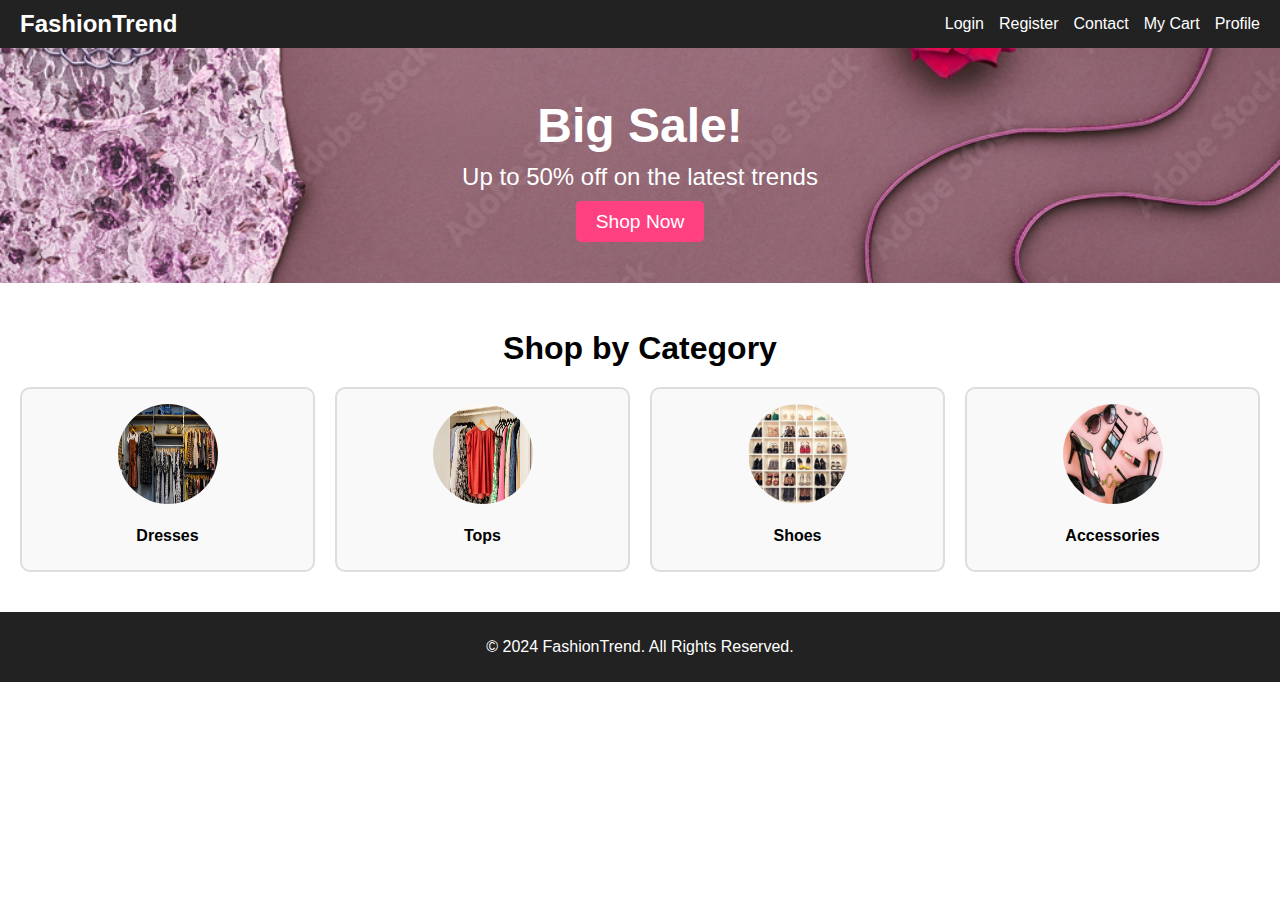
<file: index.html>
<!DOCTYPE html>
<html lang="en">
<head>
    <meta charset="UTF-8">
    <meta name="viewport" content="width=device-width, initial-scale=1.0">
    <title>Women's Fashion Sale</title>
    <link rel="stylesheet" href="/Style.Css">
</head>
<body>
    <header>
        <div class="logo">FashionTrend</div>
        <nav>
            <ul>
                <li><a href="/Login.html">Login</a></li>
                <li><a href="/Register.html">Register</a></li>
                <li><a href="/Contact.html">Contact</a></li>
                <li><a href="/MyCart.html">My Cart</a></li>
                <li><a href="/Profile.html">Profile</a></li>
            </ul>
        </nav>
    </header>
    <section class="hero">
        <div class="hero-content">
            <h1>Big Sale!</h1>
            <p>Up to 50% off on the latest trends</p>
            <a href="#" class="btn">Shop Now</a>
        </div>
    </section>
    <section class="categories">
        <h2>Shop by Category</h2>
        <div class="category-grid">
            <button class="category">
                <img src="/Clothes.jpg" alt="Dresses">
                <h3>Dresses</h3>
            </button>
            <button class="category">
                <img src="/Tops.jpg" alt="Tops">
                <h3>Tops</h3>
            </button>
            <button class="category">
                <img src="/Shoes.jpg" alt="Shoes">
                <h3>Shoes</h3>
            </button>
            <button class="category">
                <img src="/Accessories.jpg" alt="Accessories">
                <h3>Accessories</h3>
            </button>
        </div>
    </section>
    <footer>
        <p>&copy; 2024 FashionTrend. All Rights Reserved.</p>
    </footer>
</body>
</html>
</file>
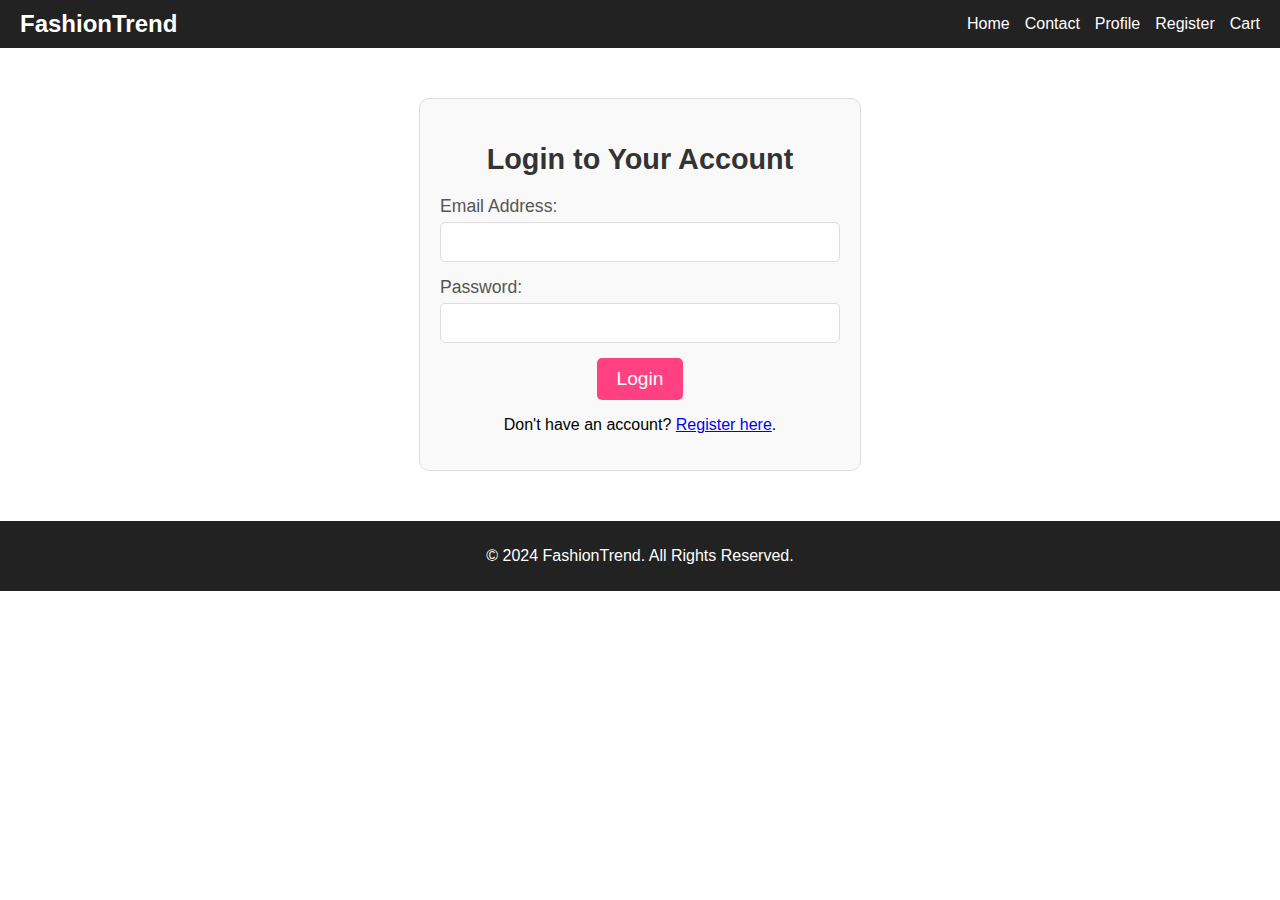
<file: Login.html>
<!DOCTYPE html>
<html lang="en">
<head>
    <meta charset="UTF-8">
    <meta name="viewport" content="width=device-width, initial-scale=1.0">
    <title>Login - FashionTrend</title>
    <link rel="stylesheet" href="/Style.Css">
</head>
<body>
    <header>
        <div class="logo">FashionTrend</div>
        <nav>
            <ul>
                <li><a href="/index.html">Home</a></li>
                <li><a href="/Contact.html">Contact</a></li>
                <li><a href="/Profile.html">Profile</a></li>
                <li><a href="/Register.html">Register</a></li>
                <li><a href="/MyCart.html">Cart</a></li>
            </ul>
        </nav>
    </header>
    
    <section class="login">
        <h2>Login to Your Account</h2>
        <form action="#" method="post">
            <div class="form-group">
                <label for="email">Email Address:</label>
                <input type="email" id="email" name="email" required>
            </div>
            <div class="form-group">
                <label for="password">Password:</label>
                <input type="password" id="password" name="password" required>
            </div>
            <button type="submit" class="btn">Login</button>
        </form>
        <p>Don't have an account? <a href="/Register.html">Register here</a>.</p> 
    </section>
    <footer>
        <p>&copy; 2024 FashionTrend. All Rights Reserved.</p>
    </footer>
    <script src="/Validation.js"></script>
</body>
</html>
</file>
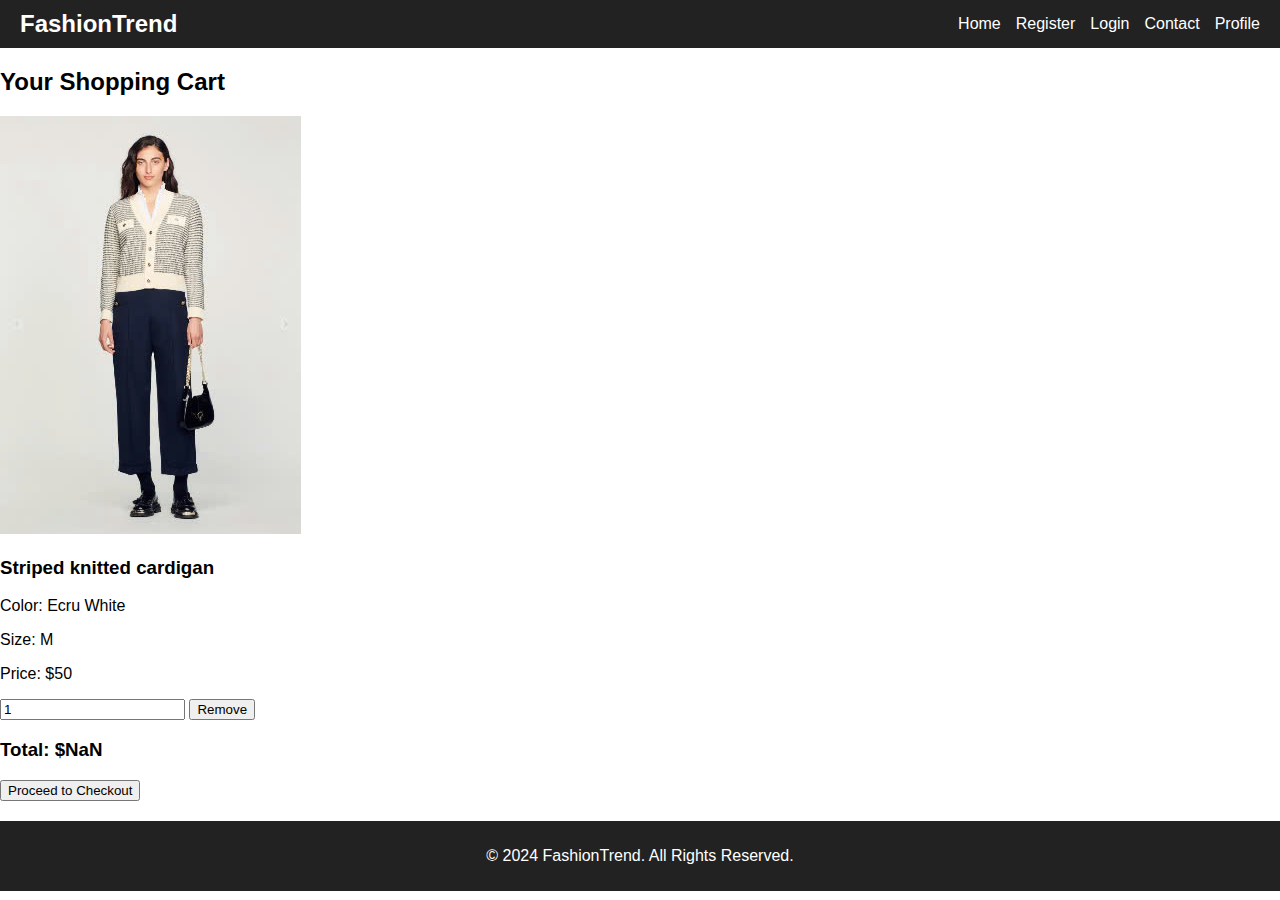
<file: MyCart.html>
<!DOCTYPE html>
<html lang="en">
<head>
    <meta charset="UTF-8">
    <meta name="viewport" content="width=device-width, initial-scale=1.0">
    <title>My Cart - FashionTrend</title>
    <link rel="stylesheet" href="/Style.Css">
</head>
<body>
    <header>
        <div class="logo">FashionTrend</div>
        <nav>
            <ul>
                <li><a href="/index.html">Home</a></li>
                <li><a href="/Register.html">Register</a></li>
                <li><a href="/Login.html">Login</a></li>
                <li><a href="/Contact.html">Contact</a></li>
                <li><a href="/Profile.html">Profile</a></li> 
            </ul>
        </nav>
    </header>

    <section class="cart">
        <h2>Your Shopping Cart</h2>
        
        <div class="cart-item">
            <img src="/path-to-image.jpg" alt="Product Image">
            <div class="item-details">
                <h3>Striped knitted cardigan</h3>
                <p>Color: Ecru White</p>
                <p>Size: M</p>
                <p>Price: $50</p>
                <input type="number" value="1" min="1" class="quantity">
                <button class="remove-btn">Remove</button>
            </div>
        </div>

        <div class="cart-summary">
            <h3>Total: $50</h3>
            <button class="checkout-btn">Proceed to Checkout</button>
        </div>
    </section>

    <footer>
        <p>&copy; 2024 FashionTrend. All Rights Reserved.</p>
    </footer>
    <script src="/Validation.js"></script>
</body>
</html>
</file>
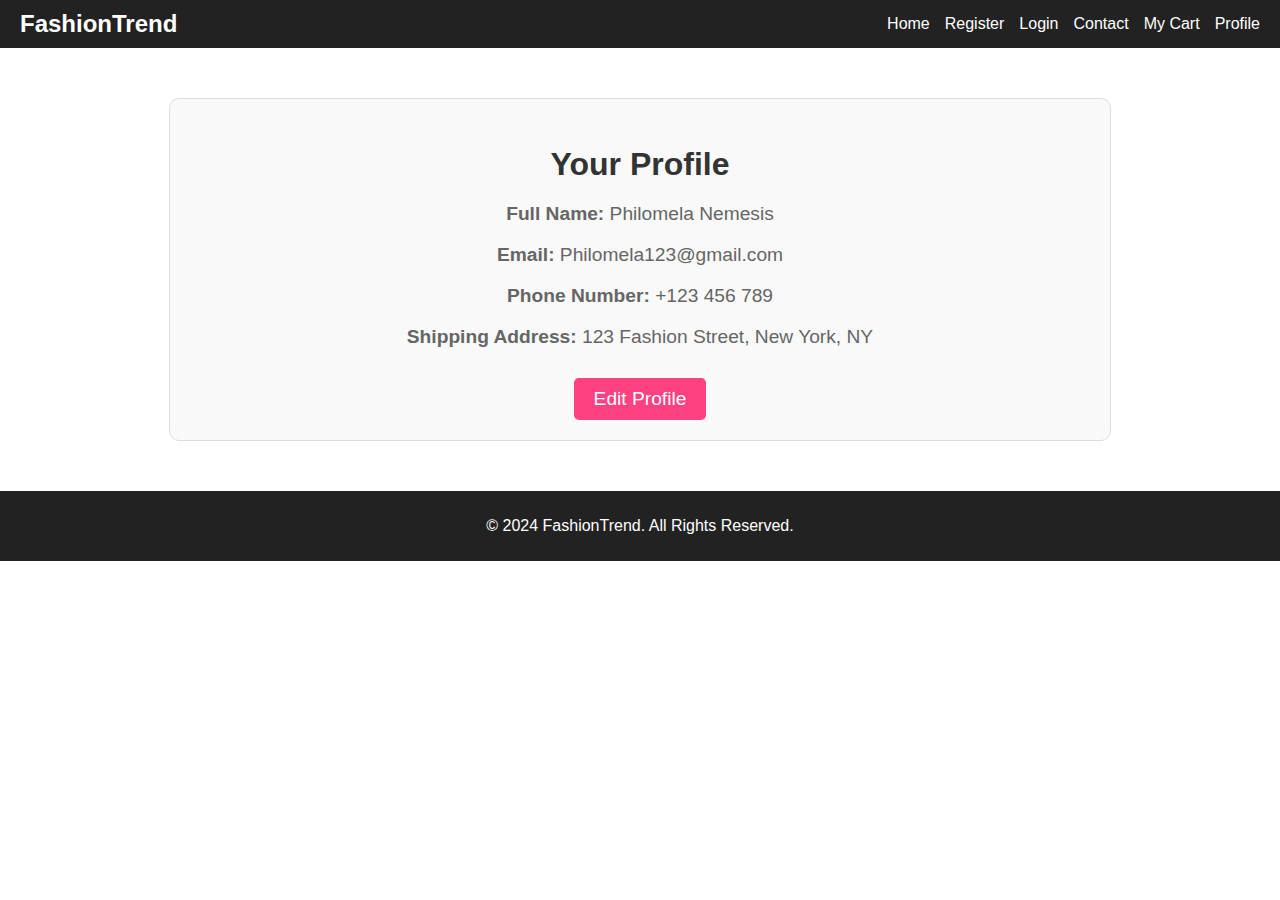
<file: Profile.html>
<!DOCTYPE html>
<html lang="en">
<head>
    <meta charset="UTF-8">
    <meta name="viewport" content="width=device-width, initial-scale=1.0">
    <title>User Profile - FashionTrend</title>
    <link rel="stylesheet" href="/Style.Css">
</head>
<body>
    <header>
        <div class="logo">FashionTrend</div>
        <nav>
            <ul>
                <li><a href="/index.html">Home</a></li>
                <li><a href="/Register.html">Register</a></li>
                <li><a href="/Login.html">Login</a></li>
                <li><a href="/Contact.html">Contact</a></li>
                <li><a href="/MyCart.html">My Cart</a></li>
                <li><a href="/Profile.html">Profile</a></li>
            </ul>
        </nav>
    </header>

    <section class="profile">
        <h2>Your Profile</h2>
        
        <div class="profile-info">
            <p><strong>Full Name:</strong> Philomela Nemesis</p>
            <p><strong>Email:</strong> Philomela123@gmail.com</p>
            <p><strong>Phone Number:</strong> +123 456 789</p>
            <p><strong>Shipping Address:</strong> 123 Fashion Street, New York, NY</p>
        </div>

        <button class="edit-btn" onclick="toggleEditForm()">Edit Profile</button>
        
        <div id="edit-form" class="edit-form" style="display: none;">
            <form action="#" onsubmit="updateProfile(event)">
                <div class="form-group">
                    <label for="fullname">Full Name:</label>
                    <input type="text" id="fullname" name="fullname" value="Philomela Nemesis" required>
                </div>
                <div class="form-group">
                    <label for="email">Email Address:</label>
                    <input type="email" id="email" name="email" value="Philomela123@gmail.com" required>
                </div>
                <div class="form-group">
                    <label for="phone">Phone Number:</label>
                    <input type="text" id="phone" name="phone" value="+123 456 789" required>
                </div>
                <div class="form-group">
                    <label for="address">Shipping Address:</label>
                    <textarea id="address" name="address" required>123 Fashion Street, New York, NY</textarea>
                </div>
                <button type="submit" class="btn">Save Changes</button>
            </form>
        </div>
    </section>

    <footer>
        <p>&copy; 2024 FashionTrend. All Rights Reserved.</p>
    </footer>
    <script src="/Validation.js"></script>
</body>
</html>
</file>
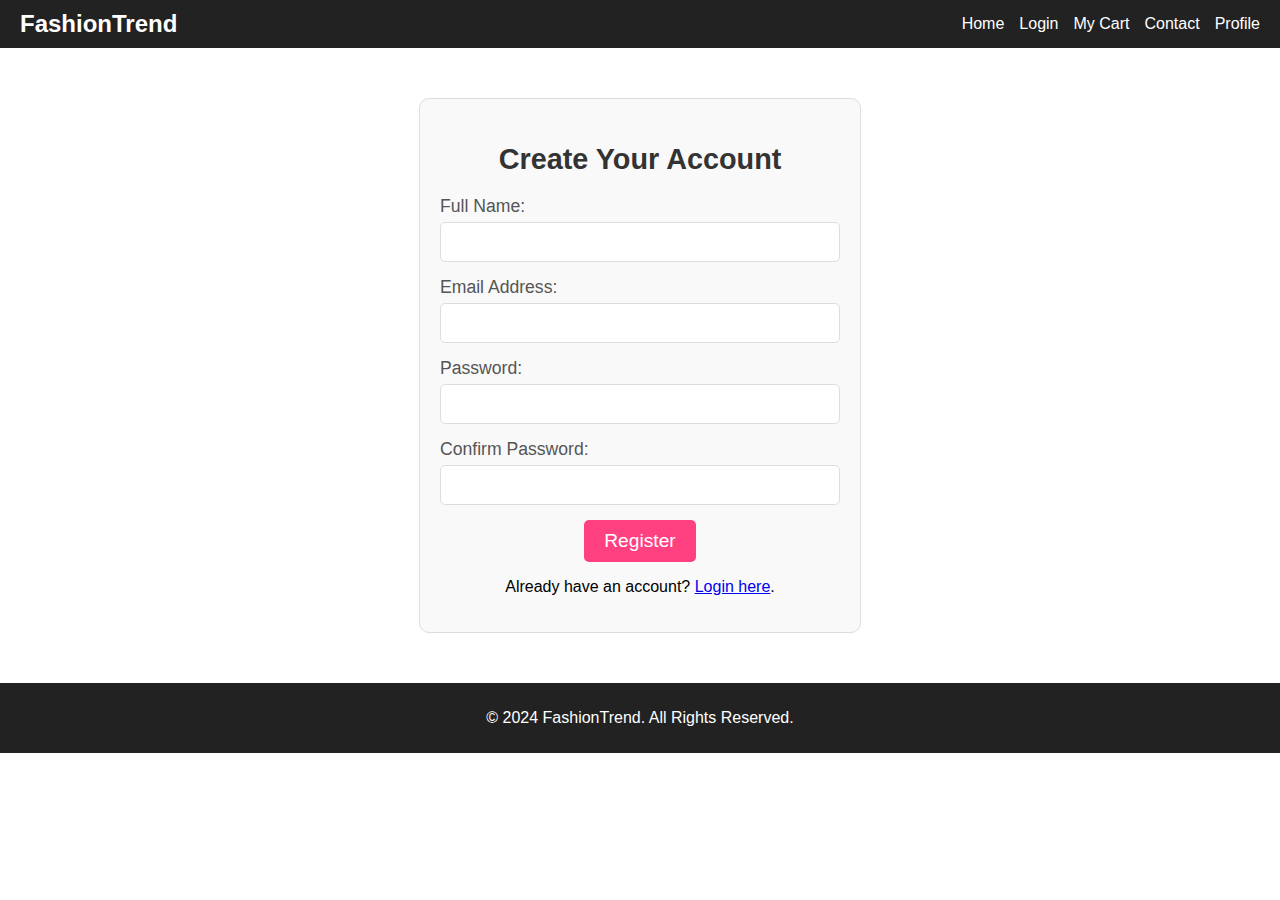
<file: Register.html>
<!DOCTYPE html>
<html lang="en">
<head>
    <meta charset="UTF-8">
    <meta name="viewport" content="width=device-width, initial-scale=1.0">
    <title>Register - FashionTrend</title>
    <link rel="stylesheet" href="/Style.Css">
</head>
<body>
    <header>
        <div class="logo">FashionTrend</div>
        <nav>
            <ul>
                <li><a href="index.html">Home</a></li>
                <li><a href="/Login.html">Login</a></li>
                <li><a href="/MyCart.html">My Cart</a></li>
                <li><a href="/Contact.html">Contact</a></li>
                <li><a href="/Profile.html">Profile</a></li>
            </ul>
        </nav>
    </header>
    
    <section class="register">
        <h2>Create Your Account</h2>
        <form action="#" method="post">
            <div class="form-group">
                <label for="fullname">Full Name:</label>
                <input type="text" id="fullname" name="fullname" required>
            </div>
            <div class="form-group">
                <label for="email">Email Address:</label>
                <input type="email" id="email" name="email" required>
            </div>
            <div class="form-group">
                <label for="password">Password:</label>
                <input type="password" id="password" name="password" required>
            </div>
            <div class="form-group">
                <label for="confirm-password">Confirm Password:</label>
                <input type="password" id="confirm-password" name="confirm-password" required>
            </div>
            <button type="submit" class="btn">Register</button>
        </form>
        <p>Already have an account? <a href="login.html">Login here</a>.</p>
    </section>

    <script src="/Validation.js"></script>
    
    <footer>
        <p>&copy; 2024 FashionTrend. All Rights Reserved.</p>
    </footer>
</body>
</html>
</file>
<file: Style.Css>
/* styles.css */
body {
    font-family: Arial, sans-serif;
    margin: 0;
    padding: 0;
    box-sizing: border-box;
}

header {
    background-color: #222;
    color: white;
    display: flex;
    justify-content: space-between;
    align-items: center;
    padding: 10px 20px;
}

header .logo {
    font-size: 1.5em;
    font-weight: bold;
}

header nav ul {
    list-style: none;
    display: flex;
    gap: 15px;
    margin: 0;
    padding: 0;
}

header nav ul li a {
    color: white;
    text-decoration: none;
    font-size: 1em;
}

.hero {
    background: url('/BackGround.jpg') no-repeat center center/cover;
    color: rgb(255, 255, 255);
    text-align: center;
    padding: 50px 20px;
}

.hero h1 {
    font-size: 3em;
    margin: 0;
}

.hero p {
    font-size: 1.5em;
    margin: 10px 0 20px;
}

.hero .btn {
    background-color: #ff4081;
    color: white;
    padding: 10px 20px;
    text-decoration: none;
    font-size: 1.2em;
    border-radius: 5px;
}

.categories {
    padding: 20px;
    text-align: center;
}

.categories h2 {
    font-size: 2em;
    margin-bottom: 20px;
}

.category-grid {
    display: flex;
    justify-content: center;
    gap: 20px;
    flex-wrap: wrap;
}

.category {
    background-color: #f9f9f9;
    border: 2px solid #ddd;
    border-radius: 10px;
    padding: 15px;
    text-align: center;
    flex: 1 1 150px;
    cursor: pointer;
    transition: background-color 0.3s, border-color 0.3s;
}

.category img {
    width: 100px;
    height: 100px;
    border-radius: 50%;
    margin-bottom: 10px;
}

.category h3 {
    margin: 10px 0;
    font-size: 1.2em;
}

.category:hover {
    background-color: #ff4081;
    border-color: #ff4081;
    color: white;
}

.category:focus {
    outline: none;
    box-shadow: 0 0 5px 2px rgba(255, 64, 129, 0.5);
}


footer {
    background-color: #222;
    color: white;
    text-align: center;
    padding: 10px 0;
    margin-top: 20px;
}





.register {
    padding: 20px;
    max-width: 400px;
    margin: 50px auto;
    text-align: center;
    border: 1px solid #ddd;
    border-radius: 10px;
    background-color: #f9f9f9;
}

.register h2 {
    margin-bottom: 20px;
    font-size: 1.8em;
    color: #333;
}

.form-group {
    margin-bottom: 15px;
    text-align: left;
}

.form-group label {
    display: block;
    font-size: 1em;
    margin-bottom: 5px;
    color: #555;
}

.form-group input {
    width: 100%;
    padding: 8px;
    font-size: 1em;
    border: 1px solid #ddd;
    border-radius: 5px;
    box-sizing: border-box;
}

button.btn {
    background-color: #ff4081;
    color: white;
    padding: 10px 20px;
    font-size: 1.2em;
    border: none;
    border-radius: 5px;
    cursor: pointer;
    transition: background-color 0.3s;
}

button.btn:hover {
    background-color: #e73370;
}




.login {
    padding: 20px;
    max-width: 400px;
    margin: 50px auto;
    text-align: center;
    border: 1px solid #ddd;
    border-radius: 10px;
    background-color: #f9f9f9;
}

.login h2 {
    margin-bottom: 20px;
    font-size: 1.8em;
    color: #333;
}

.form-group {
    margin-bottom: 15px;
    text-align: left;
}

.form-group label {
    display: block;
    font-size: 1em;
    margin-bottom: 5px;
    color: #555;
}

.form-group input {
    width: 100%;
    padding: 8px;
    font-size: 1em;
    border: 1px solid #ddd;
    border-radius: 5px;
    box-sizing: border-box;
}

button.btn {
    background-color: #ff4081;
    color: white;
    padding: 10px 20px;
    font-size: 1.2em;
    border: none;
    border-radius: 5px;
    cursor: pointer;
    transition: background-color 0.3s;
}

button.btn:hover {
    background-color: #e73370;
}



.contact {
    padding: 20px;
    max-width: 600px;
    margin: 50px auto;
    background-color: #f9f9f9;
    border: 1px solid #ddd;
    border-radius: 10px;
    text-align: center;
}

.contact h2 {
    font-size: 2em;
    margin-bottom: 20px;
    color: #333;
}

.contact p {
    font-size: 1em;
    margin-bottom: 20px;
    color: #666;
}

.form-group {
    margin-bottom: 15px;
    text-align: left;
}

.form-group label {
    display: block;
    font-size: 1em;
    margin-bottom: 5px;
    color: #555;
}

.form-group input, .form-group textarea {
    width: 100%;
    padding: 10px;
    font-size: 1em;
    border: 1px solid #ddd;
    border-radius: 5px;
    box-sizing: border-box;
}

button.btn {
    background-color: #ff4081;
    color: white;
    padding: 10px 20px;
    font-size: 1.2em;
    border: none;
    border-radius: 5px;
    cursor: pointer;
    transition: background-color 0.3s;
}

button.btn:hover {
    background-color: #e73370;
}



.profile {
    padding: 20px;
    max-width: 900px;
    margin: 50px auto;
    background-color: #f9f9f9;
    border: 1px solid #ddd;
    border-radius: 10px;
    text-align: center;
}

.profile h2 {
    font-size: 2em;
    margin-bottom: 20px;
    color: #333;
}

.profile-info p {
    font-size: 1.2em;
    margin-bottom: 10px;
    color: #666;
}

.edit-btn {
    background-color: #ff4081;
    color: white;
    padding: 10px 20px;
    font-size: 1.2em;
    border: none;
    border-radius: 5px;
    cursor: pointer;
    transition: background-color 0.3s;
    margin-top: 20px;
}

.edit-btn:hover {
    background-color: #e73370;
}

.edit-form {
    margin-top: 30px;
    text-align: left;
}

.form-group {
    margin-bottom: 15px;
}

.form-group label {
    font-size: 1.1em;
    color: #555;
}

.form-group input,
.form-group textarea {
    width: 100%;
    padding: 10px;
    font-size: 1em;
    border: 1px solid #ddd;
    border-radius: 5px;
    box-sizing: border-box;
}

button.btn {
    background-color: #ff4081;
    color: white;
    padding: 10px 20px;
    font-size: 1.2em;
    border: none;
    border-radius: 5px;
    cursor: pointer;
    transition: background-color 0.3s;
}

button.btn:hover {
    background-color: #e73370;
}
</file>
